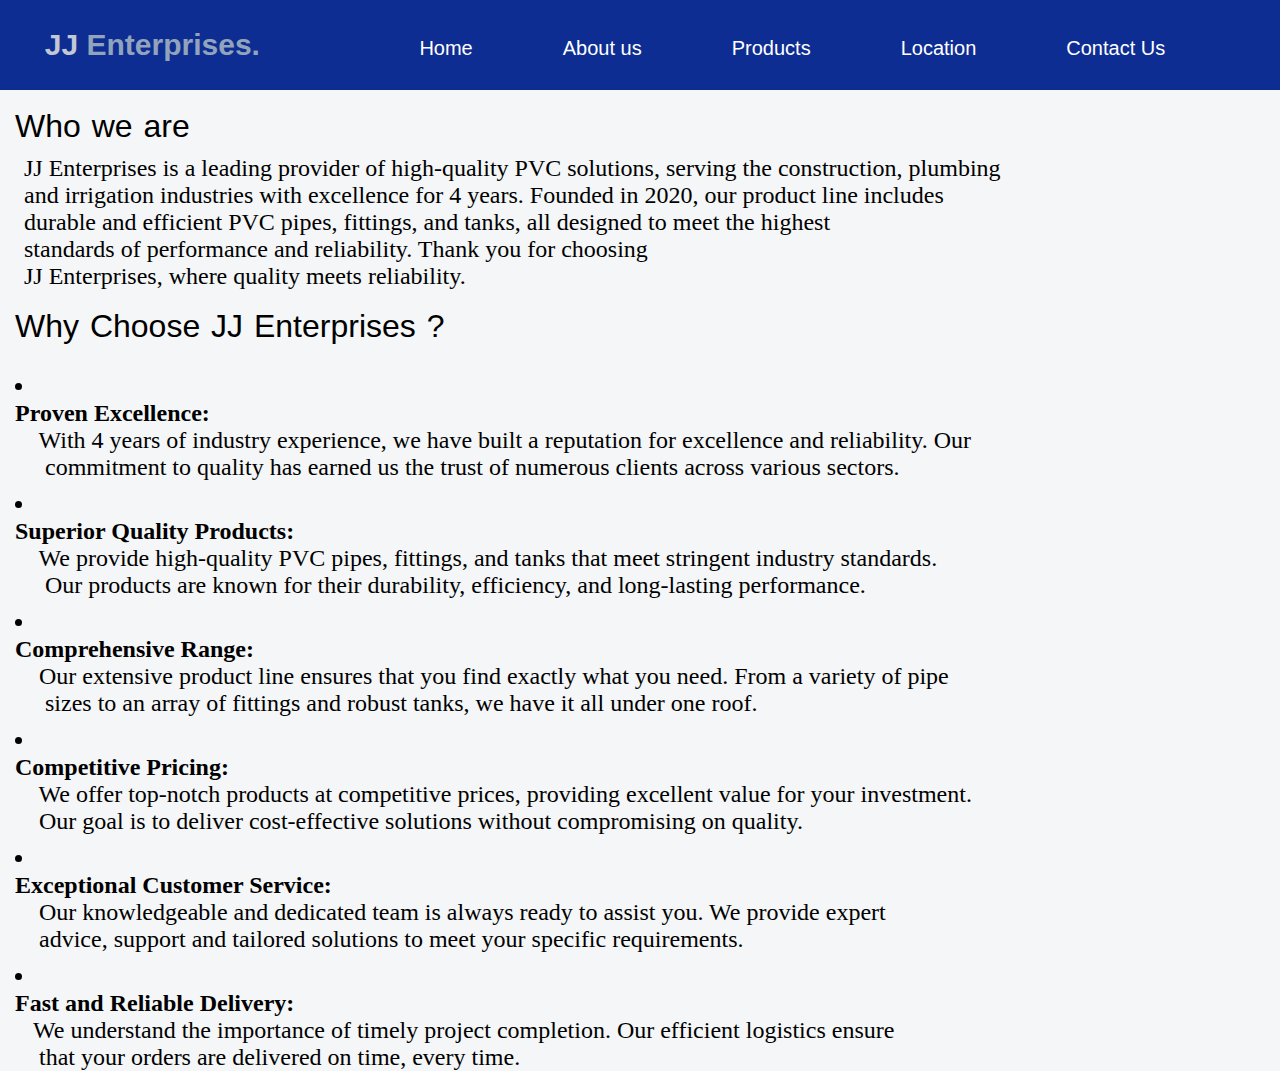
<file: JJ.html/about.html>
<html lang="en">
<head>
    <meta charset="UTF-8">
    <meta name="viewport" content="width=device-width, initial-scale=1.0">
    <title>Document</title>
</head>
<link type="text/css" rel="stylesheet" href="about.css">
<body>
    <div class="menubar">
       <a href="index.html" style="text-decoration: none;"><h1 class="sans">JJ <span> Enterprises.</span></h1></a> 
       
           
            <u1>
                <li><a href="index.html">Home</a></li>
                <li><a href="about.html">About us</a></li>
                <li><a href="products.html">Products</a></li>
                <li><a href="location.html">Location</a></li>
                <li><a href="contact.html">Contact Us</a></li>
    
            </u1>

            
       </div>
       <div class="wordings">
        <br>
        <label class="who">Who we are</label><br>
       
        <p class="whopara">JJ Enterprises is a leading provider of high-quality PVC solutions, serving the construction, plumbing<br> and irrigation industries with excellence for 4 years. Founded in 2020, our product line includes<br> durable and efficient PVC pipes, fittings, and tanks, all designed to meet the highest <br>standards of performance and reliability.

            Thank you for choosing<br> JJ Enterprises, where quality meets reliability.

        </p>
        <br>
        
        <label class="whychoose">Why Choose JJ Enterprises ? </label><br><br>
        <u1>
            <li class="proven"><p class ="bold-head"> Proven Excellence:</p>
                &nbsp;&nbsp;&nbsp; With 4 years of industry experience, we have built a reputation for excellence and reliability. Our<br> &nbsp; &nbsp;&nbsp; commitment to quality has earned us the trust of numerous clients across various sectors.
                
                 </li>
            <li class ="quality"> <p class ="bold-head">Superior Quality Products:</p>
                &nbsp;&nbsp;&nbsp; We provide high-quality PVC pipes, fittings, and tanks that meet stringent industry standards.<br> &nbsp;&nbsp;&nbsp;&nbsp; Our products are known for their durability, efficiency, and long-lasting performance.</li>
            <li class="range"><p class="bold-head"> Comprehensive Range:</p>
                &nbsp;&nbsp;&nbsp; Our extensive product line ensures that you find exactly what you need. From a variety of pipe<br>&nbsp;&nbsp;&nbsp;&nbsp; sizes to an array of fittings and robust tanks, we have it all under one roof.
                
                </li>
                <li class="pricingg">
                   <p class="bold-head"> Competitive Pricing:</p>
                   &nbsp;&nbsp;&nbsp; We offer top-notch products at competitive prices, providing excellent value for your investment. <br>&nbsp;&nbsp;&nbsp;&nbsp;Our goal is to deliver cost-effective solutions without compromising on quality.
                </li>
                <li class="service">
                    <p class="bold-head">Exceptional Customer Service:</p>
                    &nbsp;&nbsp;&nbsp;&nbsp;Our knowledgeable and dedicated team is always ready to assist you. We provide expert <br>&nbsp;&nbsp;&nbsp; advice, support and tailored solutions to meet your specific requirements.

                </li>
                <li class="delivery">
                    <p class="bold-head">Fast and Reliable Delivery:</p>
                    &nbsp;&nbsp;&nbsp;We understand the importance of timely project completion. Our efficient logistics ensure<br>&nbsp;&nbsp;&nbsp; that your orders are delivered on time, every time.
                </li>
        </u1>
    
       </div>
</body>
</html>
</file>
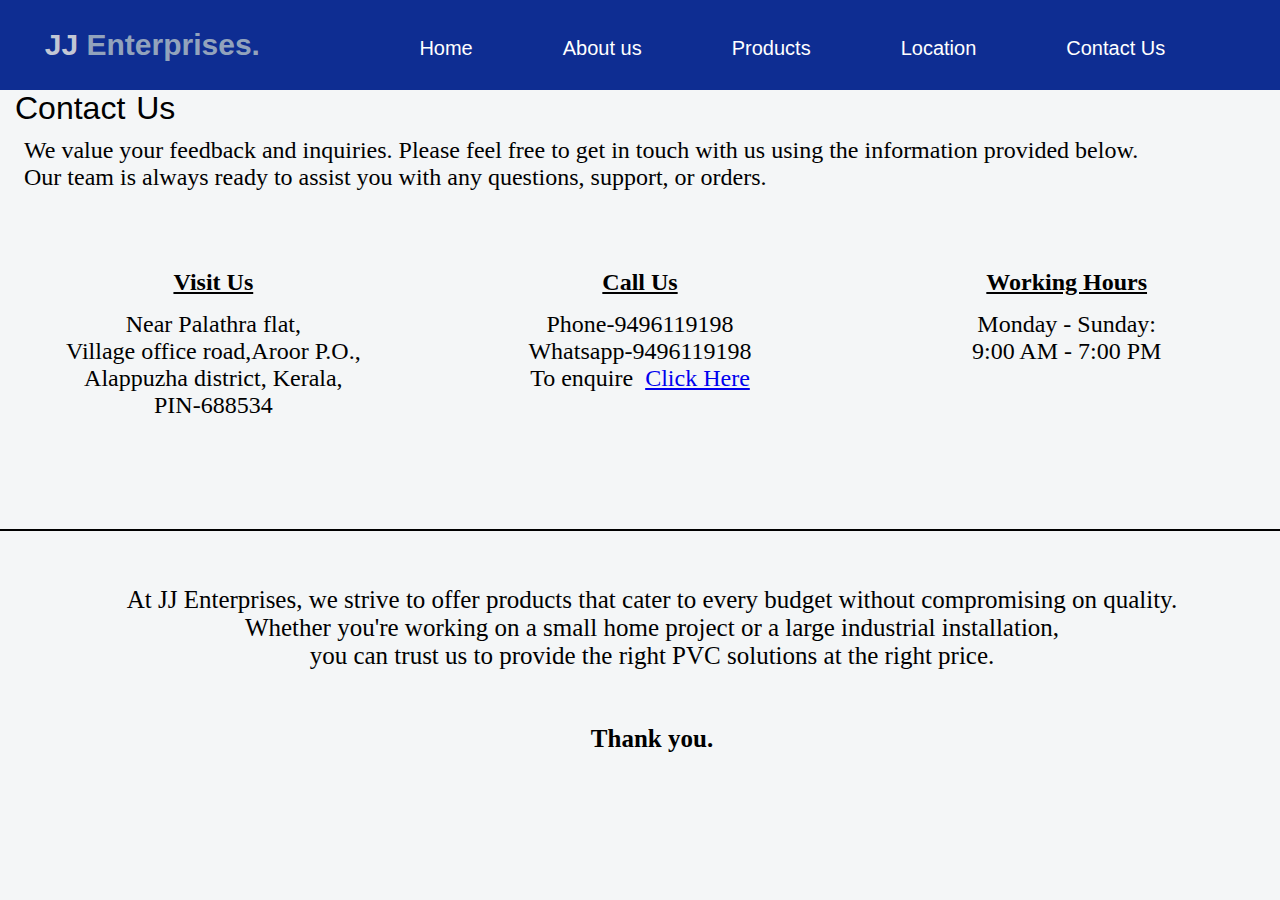
<file: JJ.html/contact.html>
<!DOCTYPE html>
<html lang="en">
<head>
    <meta charset="UTF-8">
    <meta name="viewport" content="width=device-width, initial-scale=1.0">
    <title>Contact Us - JJ Enterprises</title>
    <style>
        .contact-form {
            max-width: 900px;
            width: 500px;
            padding: 10px;
            border: 1px solid #ccc;
            border-radius: 5px;
            float: right;
        }
        .contact-form h2 {
            text-align:center;
            font-family: garamond;
            float: left;
            font-size: 27px;
            
        }
        .contact-form label {
            display: block;
            margin: 10px 0 5px;
            font-family: Garamond;
            font-size: 21px;
        }
        .contact-form input,
        .contact-form textarea {
            width: 90%;
            padding: 9px;
            margin-bottom: 10px;
            border: 1px solid #ccc;
            border-radius: 5px;
            font-family: Garamond, Haettenschweiler, sans-serif, monospace;
            font-size: 24px;
            font-size: large;
        }
        .contact-form button {
            width: 100%;
            height: 55px;
            padding: 10px;
            background-color: #194370;
            color: #fff;
            border: none;
            border-radius: 5px;
            cursor: pointer;
        }
        .contact-form button:hover {
            background-color: #0056b3;
        }
    </style>
    <link rel="stylesheet" href="contact.css" type="text/css">
</head>
<body>
    <div class="menubar">
        <a href="index.html" style="text-decoration: none;"><h1 class="sans">JJ <span> Enterprises.</span></h1></a> 
        
            
             <u1>
                 <li><a href="index.html">Home</a></li>
                 <li><a href="about.html">About us</a></li>
                 <li><a href="products.html">Products</a></li>
                 <li><a href="location.html">Location</a></li>
                 <li><a href="contact.html">Contact Us</a></li>
     
             </u1>
 
             
        </div>
    
       <div><label class="co">Contact Us</label>
        <br> <p class="copara">We value your feedback and inquiries. Please feel free to get in touch with us using the information provided below.<br> Our team is always ready to assist you with any questions, support, or orders.</p><br>
        <div id="container"><br>
        <div><label class="bold-head">Visit Us</label> 
        <br><p class="visitpara">Near Palathra flat, <br>Village office road,Aroor P.O.,<br>Alappuzha district, Kerala, <br>PIN-688534</p>
        
    </div>
    <div><label class="bold-head">Call Us</label>
    <br><p class="visitpara">Phone-9496119198<br>Whatsapp-9496119198<br>To enquire  &nbsp;<a href="https://api.whatsapp.com/send/?phone=919496119198&text&type=phone_number&app_absent=0">Click Here</a></p></div>
    <div><label class="bold-head"> Working Hours</label>
    <br><p class="visitpara">Monday - Sunday:<br> 9:00 AM - 7:00 PM</p></div>
       
</div>
   <div>
    <hr class="hr" color="black">
        <p class="p" >At JJ Enterprises, we strive to offer products that cater to every budget without compromising on quality.<br> Whether you're working on a small home project or a large industrial installation,<br> you can trust us to provide the right PVC solutions at the right price.
        </p><p class="tha">Thank you.</p>
   </div>
</body>
</html>
</file>
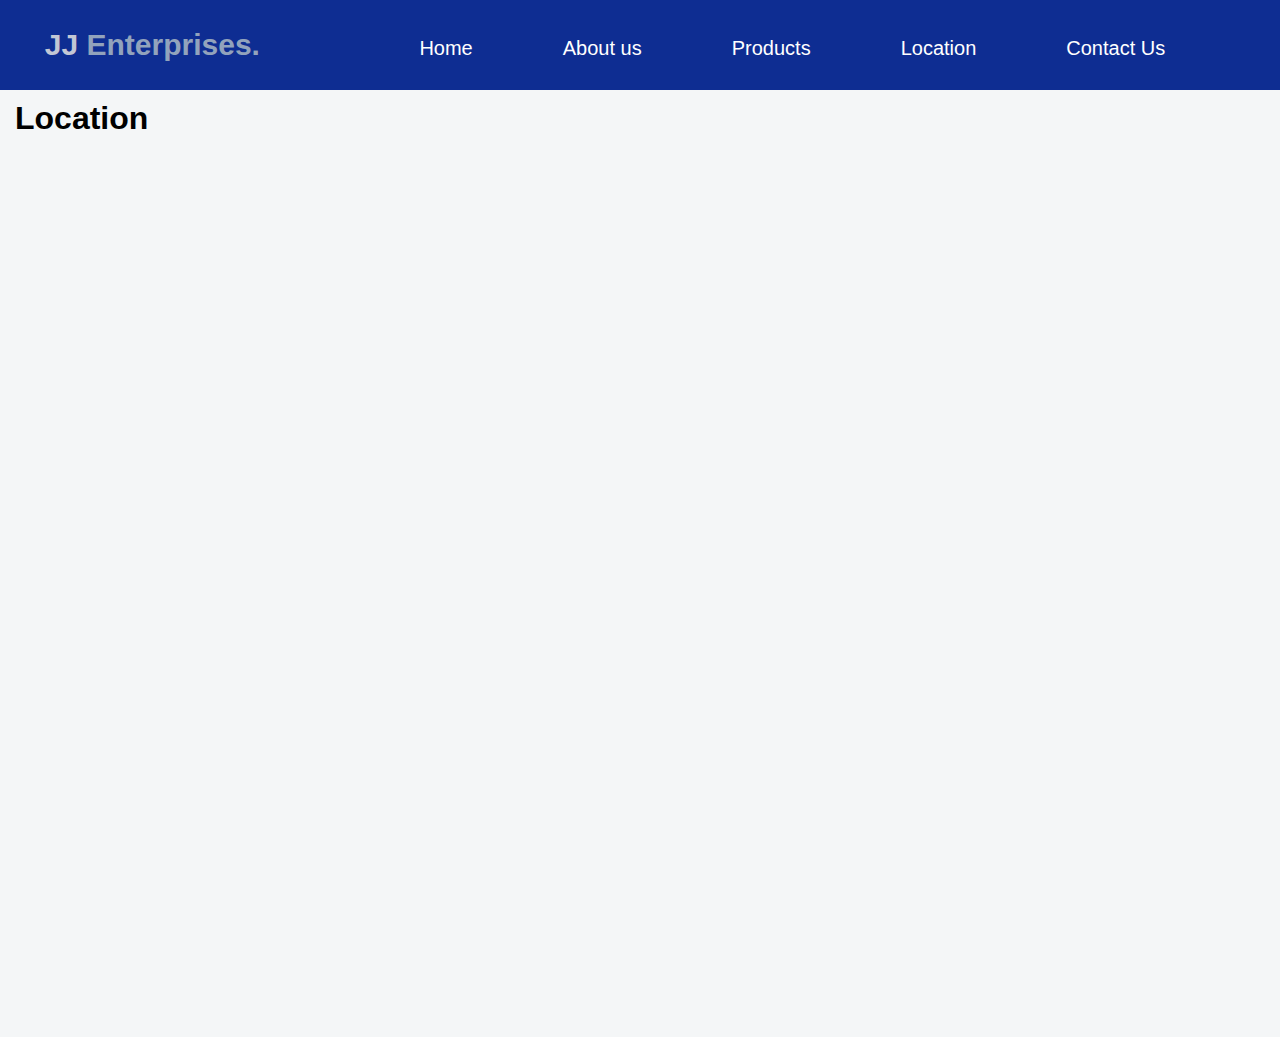
<file: JJ.html/location.html>
<html lang="en">
<head>
    <meta charset="UTF-8">
    <meta name="viewport" content="width=device-width, initial-scale=1.0">
    <title>Document</title>
    <link rel="stylesheet" href="location.css" type="text/css">
</head>
<body>
    <div class="menubar">
        <a href="index.html" style="text-decoration: none;"><h1 class="sans">JJ <span> Enterprises.</span></h1></a> 
        
            
             <u1>
                 <li><a href="index.html">Home</a></li>
                 <li><a href="about.html">About us</a></li>
                 <li><a href="products.html">Products</a></li>
                 <li><a href="location.html">Location</a></li>
                 <li><a href="contact.html">Contact Us</a></li>
     
             </u1>
    </div>
    <h1 class="loc">Location</h1>
    <div class="container">
       <br>
    <iframe src="https://www.google.com/maps/embed?pb=!1m14!1m12!1m3!1d675.8675678050162!2d76.30028934271144!3d9.86958661219468!2m3!1f0!2f0!3f0!3m2!1i1024!2i768!4f13.1!5e0!3m2!1sen!2sin!4v1720154932736!5m2!1sen!2sin" width="600" height="450" style="border:0;" allowfullscreen="" loading="lazy" referrerpolicy="no-referrer-when-downgrade"></iframe>
    </div>
</body>
</html>
</file>
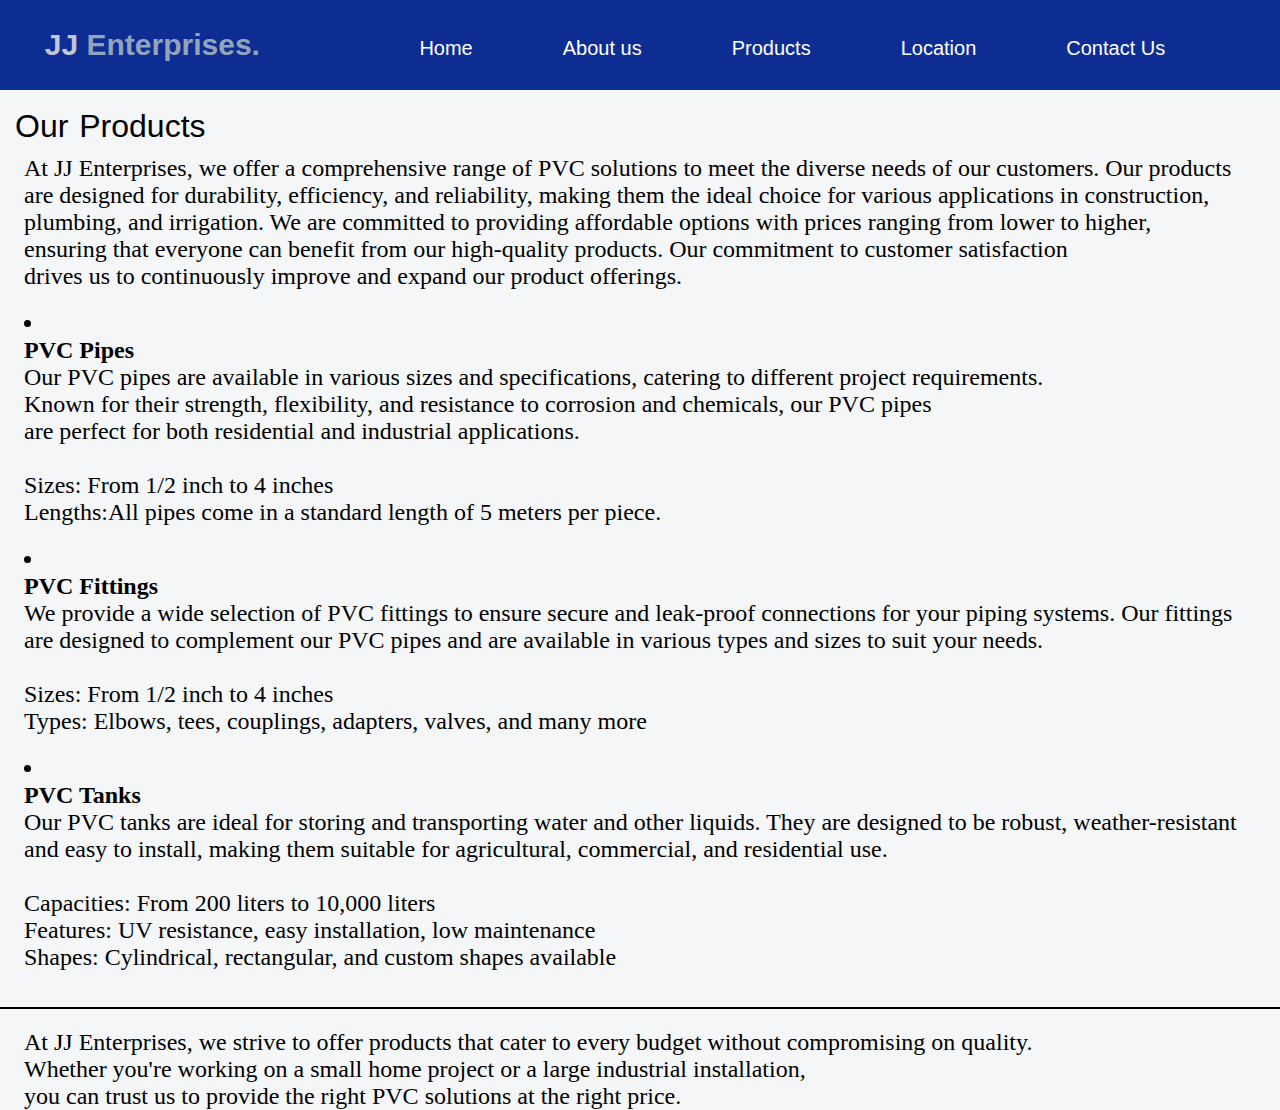
<file: JJ.html/products.html>
<html lang="en">
<head>
    <meta charset="UTF-8">
    <meta name="viewport" content="width=device-width, initial-scale=1.0">
    <title>Document</title>
</head> <link  href="products.css" type="text/css" rel="stylesheet">
<body>
    <div class="menubar">
        <a href="index.html" style="text-decoration: none;"><h1 class="sans">JJ <span> Enterprises.</span></h1></a>
       
           
            <u1>
                <li><a href="index.html">Home</a></li>
                <li><a href="about.html">About us</a></li>
                <li><a href="products.html">Products</a></li>
                <li><a href="location.html">Location</a></li>
                <li><a href="contact.html">Contact Us</a></li>
    
            </u1>
            
       </div>
       <div><br>
        <label class="products"> Our Products</label> <br>
       
        <p class="productspara">At JJ Enterprises, we offer a comprehensive range of PVC solutions to meet the diverse needs of our customers. Our products <br>are designed for durability, efficiency, and reliability, making them the ideal choice for various applications in construction, <br>plumbing, and irrigation. We are committed to providing affordable options with prices ranging from lower to higher, <br>ensuring that everyone can benefit from our high-quality products. Our commitment to customer satisfaction<br> drives us to continuously improve and expand our product offerings.</p>
        <u1>
            <li class="pipe" ><p class="bold-head" >PVC Pipes</p> Our PVC pipes are available in various sizes and specifications, catering to different project requirements.<br>Known for their strength, flexibility, and resistance to corrosion and chemicals, our PVC pipes<br> are perfect for both residential and industrial applications.<br>

               <br> Sizes: From 1/2 inch to 4 inches<br>
               Lengths:All pipes come in a standard length of 5 meters per piece.<br>
               <li class="pvcfittings"><p class="bold-head">PVC Fittings</p>
                We provide a wide selection of PVC fittings to ensure secure and leak-proof connections for your piping systems. Our fittings<br> are designed to complement our PVC pipes and are available in various types and sizes to suit your needs.
               <br><br> Sizes: From 1/2 inch to 4 inches<br>
                Types: Elbows, tees, couplings, adapters, valves, and many more
                
               </li>
               <li class="tanks" ><p class="bold-head" >PVC Tanks</p>Our PVC tanks are ideal for storing and transporting water and other liquids. They are designed to be robust, weather-resistant<br> and easy to install, making them suitable for agricultural, commercial, and residential use.<br><br>

                Capacities: From 200 liters to 10,000 liters<br>
                Features: UV resistance, easy installation, low maintenance<br>
                Shapes: Cylindrical, rectangular, and custom shapes available
                </li>
           
        </u1><br>
        <br> <hr class="hr" color="black">
        <p class="p" >At JJ Enterprises, we strive to offer products that cater to every budget without compromising on quality.<br> Whether you're working on a small home project or a large industrial installation,<br> you can trust us to provide the right PVC solutions at the right price.</p>
       
       </div>
      
</body>
</html>
</file>
<file: JJ.html/about.css>
:root{ --color-primary:#0073ff;
    --color-white: #e9e9e9;
    --color-black:#141d28;
    --color-black-1: #212b38;
}
* {
    margin: 0; 
    padding: 0; 
    box-sizing: border-box;
}
body{
    font-family: Helvetica Neue, Helvetica, Arial, sans-serif;
    background: rgb(244, 246, 247);
}
.menubar{
    background-color: rgb(14, 45, 146);
    height: 10px;
    width: 100%;
    display: flex;
    align-items: center;
    justify-content: space-between;
    padding: 3.5%;
}
.sans{
    color: rgb(194, 199, 213);
    font-size: 30px;
    text-decoration: none;
}
.sans span{
    color: #92a3bc;
    text-decoration:none;
}
.menubar u1 {
    list-style: none;
    display: flex;
}
.menubar u1 li {
    padding: 10px 20px;
    padding-right: 70px;
    padding-top: 17px;
}
.menubar u1 li a{
    color: white;
    text-decoration: none;
    font-size: 20px;
    transition: all 0.9s;
}
.menubar u1 li a:hover{
    color: #2687bf;
}
.who{
    font-family: impact, Haettenschweiler, 'Arial Narrow Bold', sans-serif, monospace;
    padding-left: 15px;
    padding-top: 10px;
    word-spacing: 2px;
    font-size: xx-large;
    transition: 1.2s;
    
}
.whopara{
    padding-left: 24px;
    padding-top: 10px;
    font-family: Garamond;
    font-size: 24px;
}
.whychoose{
    font-family: impact, Haettenschweiler, 'Arial Narrow Bold', sans-serif, monospace;
    padding-left: 15px;
    padding-top: 10px;
    word-spacing: 2px;
    font-size: xx-large;
    transition: 1.2s;
    
}
.proven{
    padding-left: 15px;
    padding-top: 10px;
    font-family: Garamond;
    font-size: 24px;
}
.quality{
    padding-left: 15px;
    padding-top: 10px;
    font-family: Garamond;
    font-size: 24px;
}
.bold-head{
    font-weight: bold;
  
}
.range{
    padding-left: 15px;
    padding-top: 10px;
    font-family: Garamond;
    font-size: 24px;
}
.pricingg{
    padding-left: 15px;
    padding-top: 10px;
    font-family: Garamond;
    font-size: 24px;
}
.service{
    padding-left: 15px;
    padding-top: 10px;
    font-family: Garamond;
    font-size: 24px;

}
.delivery{
    padding-left: 15px;
    padding-top: 10px;
    font-family: Garamond;
    font-size: 24px;
}
</file>
<file: JJ.html/contact.css>
:root{ --color-primary:#0073ff;
    --color-white: #e9e9e9;
    --color-black:#141d28;
    --color-black-1: #212b38;
}
* {
    margin: 0; 
    padding: 0; 
    box-sizing: border-box;
}
body{
    font-family: Helvetica Neue, Helvetica, Arial, sans-serif;
    background: rgb(244, 246, 247);
}
.menubar{
    background-color: rgb(14, 45, 146);
    height: 10px;
    width: 100%;
    display: flex;
    align-items: center;
    justify-content: space-between;
    padding: 3.5%;
}
.sans{
    color: rgb(194, 199, 213);
    font-size: 30px;
    text-decoration: none;
}
.sans span{
    color: #92a3bc;
    text-decoration:none;
}
.menubar u1 {
    list-style: none;
    display: flex;
}
.menubar u1 li {
    padding: 10px 20px;
    padding-right: 70px;
    padding-top: 17px;
}
.menubar u1 li a{
    color: white;
    text-decoration: none;
    font-size: 20px;
    transition: all 0.9s;
}
.menubar u1 li a:hover{
    color: #2687bf;
}
.co{
    font-family: impact, Haettenschweiler, 'Arial Narrow Bold', sans-serif, monospace;
    padding-left: 15px;
    padding-top: 10px;
    word-spacing: 2px;
    font-size: xx-large;
    transition: 1.2s;
}
.copara{
    padding-left: 24px;
    padding-top: 10px;
    font-family: Garamond;
    font-size: 24px;

}
.visit{
    font-weight: bold;
    padding-left: 90px;
    padding-top: 10px;
    font-family: Garamond;
    font-size: 24px;
    text-decoration: underline;
}
.visitpara{
    padding-left: 0px;
    padding-top: 15px;
    font-family: Garamond;
    font-size: 24px;
    align-items: center;

}

#container{
    display: flex;
    justify-content: center;
    align-items: center;
    min-height: 100px;
    background-color:rgb(244, 246, 247);
}
#container div{
    height: 200px;
    width: 335px; 
    background:rgb(244, 246, 247);

    margin: 60px;
    text-align: center;
}
.bold-head{
    font-weight: bold;
    font-family: Garamond;
    font-size: 24px;
    text-decoration: underline;

}

.p{
    padding-left: 24px;
    padding-top: 55px;
    font-family: Garamond;
    font-size: 25px;
    text-align: center;
}
.hr{
    width: 100%;
    height: 2px;
}
.tha{
    padding-left: 24px;
    padding-top: 55px;
    font-family: Garamond;
    font-size: 25px;
    text-align: center;
    font-weight: bolder;
}
</file>
<file: JJ.html/location.css>
.container{
    width: 100%;
    height: 100vh;
    display: flex;
    align-items:flex-start;
    justify-content:first baseline;
    flex-direction: column;
}
:root{ --color-primary:#0073ff;
    --color-white: #e9e9e9;
    --color-black:#141d28;
    --color-black-1: #212b38;
}
* {
    margin: 0; 
    padding: 0; 
    box-sizing: border-box;
}
body{
    font-family: Helvetica Neue, Helvetica, Arial, sans-serif;
    background: rgb(244, 246, 247);
}
.menubar{
    background-color: rgb(14, 45, 146);
    height: 10px;
    width: 100%;
    display: flex;
    align-items: center;
    justify-content: space-between;
    padding: 3.5%;
}
.sans{
    color: rgb(194, 199, 213);
    font-size: 30px;
    text-decoration: none;
}
.sans span{
    color: #92a3bc;
    text-decoration:none;
}
.menubar u1 {
    list-style: none;
    display: flex;
}
.menubar u1 li {
    padding: 10px 20px;
    padding-right: 70px;
    padding-top: 17px;
}
.menubar u1 li a{
    color: white;
    text-decoration: none;
    font-size: 20px;
    transition: all 0.9s;
}
.menubar u1 li a:hover{
    color: #2687bf;
}
.loc{
    font-family: impact, Haettenschweiler, 'Arial Narrow Bold', sans-serif, monospace;
    padding-left: 15px;
    padding-top: 10px;
    word-spacing: 2px;
    font-size: xx-large;
    transition: 1.2s;
    float: left;
}
iframe{
    width: 80%;
    height: 80%;
    
}
</file>
<file: JJ.html/products.css>
:root{ --color-primary:#0073ff;
    --color-white: #e9e9e9;
    --color-black:#141d28;
    --color-black-1: #212b38;
}
* {
    margin: 0; 
    padding: 0; 
    box-sizing: border-box;
}
body{
    font-family: Helvetica Neue, Helvetica, Arial, sans-serif;
    background: rgb(244, 246, 247);
}
.menubar{
    background-color: rgb(14, 45, 146);
    height: 10px;
    width: 100%;
    display: flex;
    align-items: center;
    justify-content: space-between;
    padding: 3.5%;
}
.sans{
    color: rgb(194, 199, 213);
    font-size: 30px;
    text-decoration: none;
}
.sans span{
    color: #92a3bc;
    text-decoration:none;
}
.menubar u1 {
    list-style: none;
    display: flex;
}
.menubar u1 li {
    padding: 10px 20px;
    padding-right: 70px;
    padding-top: 17px;
}
.menubar u1 li a{
    color: white;
    text-decoration: none;
    font-size: 20px;
    transition: all 0.9s;
}
.menubar u1 li a:hover{
    color: #2687bf;
}
.products{
    font-family: impact, Haettenschweiler, 'Arial Narrow Bold', sans-serif, monospace;
    padding-left: 15px;
    padding-top: 10px;
    word-spacing: 2px;
    font-size: xx-large;
    transition: 1.2s;
}
.productspara{
    padding-left: 24px;
    padding-top: 10px;
    font-family: Garamond;
    font-size: 24px;
}
.bold-head{
    font-weight: bold;
}
.pipe{
    padding-left: 24px;
    padding-top: 20px;
    font-family: Garamond;
    font-size: 24px;
}
.pvcfittings{
    padding-left: 24px;
    padding-top: 20px;
    font-family: Garamond;
    font-size: 24px;
}
.tanks{
    padding-left: 24px;
    padding-top: 20px;
    font-family: Garamond;
    font-size: 24px;
}
.p{
    padding-left: 24px;
    padding-top: 20px;
    font-family: Garamond;
    font-size: 24px;
}
.hr{
    width: 100%;
    height: 2px;
}
</file>
